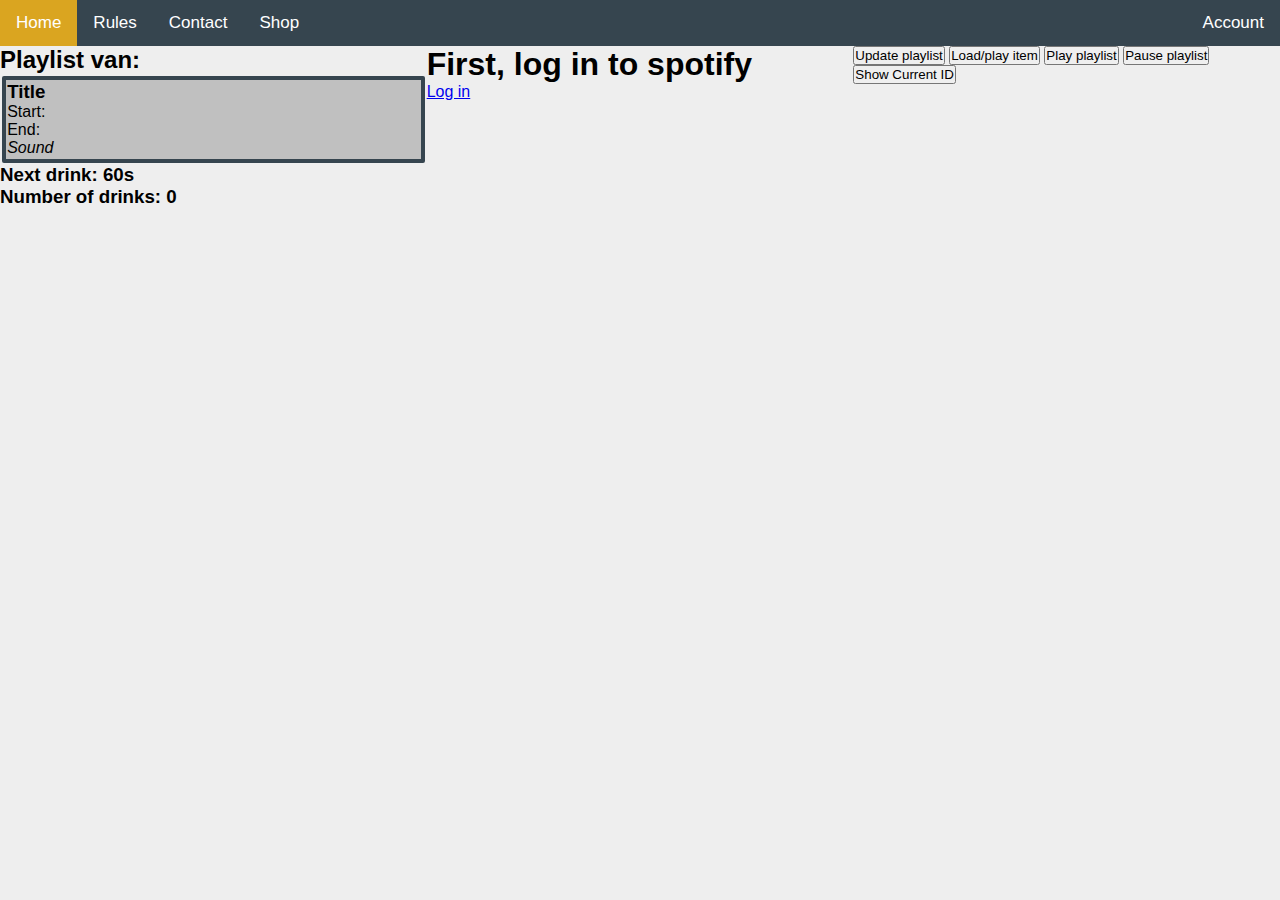
<file: index.html>
<!DOCTYPE html>
<html lang="en">
<head>
  <meta charset="UTF-8">
  <meta name="viewport" content="width=device-width, initial-scale=1.0">
  <title>De Club van 100</title>
  <link rel="stylesheet" type="text/css" title="Cool stylesheet" href="css/style.css">
</head>
<body>
  <header>
    <ul class="topnav">
      <li class="active"><a href="index.html">Home</a></li>
      <li><a href="page/rules.html">Rules</a></li>
      <li><a href="page/contact.html">Contact</a></li>
      <li><a href="page/shop.html">Shop</a></li>
      <li class="right"><a href="page/account.html">Account</a></li>
    </ul>
  </header>
  <main>
    <!-- 1. The <iframe> (and video player) will replace this <div> tag. -->
    <section id="section-playlist">
      <h2>Playlist van: </h2>
      <ol id="playlist">
        <li class="listItem playing-item">
          <h3 data-videoId="">Title</h3>
          <p data-time="">Start: </p>
          <p data-time="">End: </p>
          <i data-sound="airhorn">Sound</i>
        </li>
      </ol>
    </section>

    <section id="section-player">
      <section id="player"></section>

      <div>
         <div id="login">
          <h1>First, log in to spotify</h1>
          <a href="/login">Log in</a>
         </div>
         <div id="loggedin">
         </div>
      </div>
      <script id="loggedin-template" type="text/x-handlebars-template">
         <h1>Logged in as </h1>
         <img id="avatar" width="200" src="" />
         <dl>
          <dt>Display name</dt><dd></dd>
          <dt>Username</dt><dd></dd>
          <dt>Email</dt><dd></dd>
          <dt>Spotify URI</dt><dd><a href=""></a></dd>
          <dt>Link</dt><dd><a href=""></a></dd>
          <dt>Profile Image</dt><dd></dd>
         </dl>
         <p><a href="/">Log in again</a></p>
      </script>
    </section>

    <section id="section-buttons">
      <button id="button-updatePlaylist">Update playlist</button>
      <button id="button-loadItem">Load/play item</button>
      <button id="button-playPlaylist">Play playlist</button>
      <button id="button-pausePlaylist">Pause playlist</button>
      <button id="button-showCurrentID">Show Current ID</button>
    </section>
    <section id="section-timer">
      <h3>Next drink: <span id="timer" data-time="60">60</span>s</h3>
      <h3>Number of drinks: <span id="songNumber">0</span></h3>
    </section>
  </main>
  <footer>

  </footer>
  <div id="root"></div>
  <script src="playlist/data.json" type="text/javascript"></script>
  <script src="js/main.js" type="text/javascript"></script>
</body>
</file>
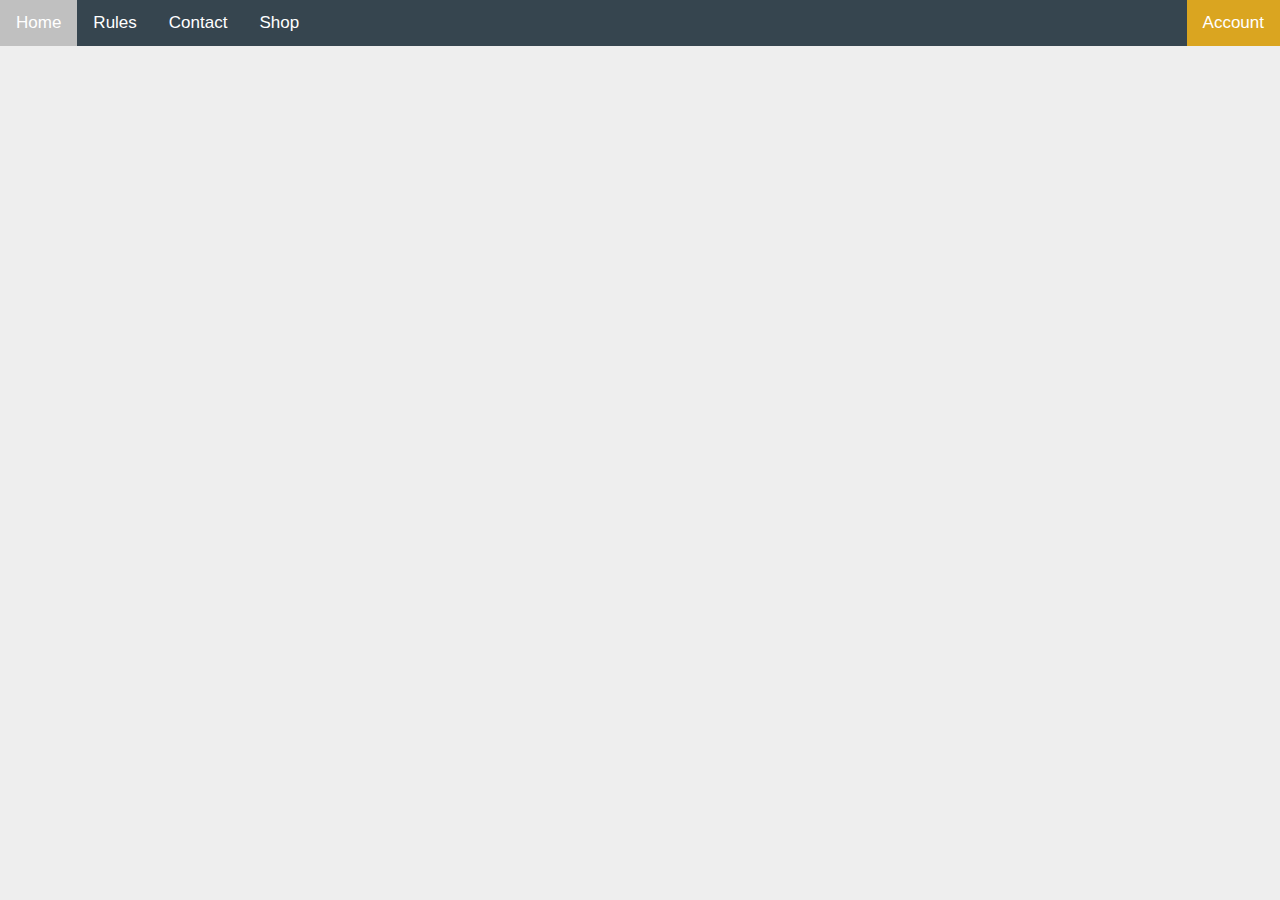
<file: page/account.html>
<!DOCTYPE html>
<html lang="en">
<head>
  <meta charset="UTF-8">
  <meta name="viewport" content="width=device-width, initial-scale=1.0">
  <title>De Club van 100</title>
  <link rel="stylesheet" type="text/css" title="Cool stylesheet" href="../css/style.css">
</head>
<body>
  <header>
    <ul class="topnav">
      <li><a href="../index.html">Home</a></li>
      <li><a href="rules.html">Rules</a></li>
      <li><a href="contact.html">Contact</a></li>
      <li><a href="shop.html">Shop</a></li>
      <li class="right active"><a href="account.html">Account</a></li>
    </ul>
  </header>
  <main>

  </main>
  <footer>

  </footer>
  <div id="root"></div>
  <script src="../js/main.js" type="text/javascript"></script>
</body>
</html>
</file>
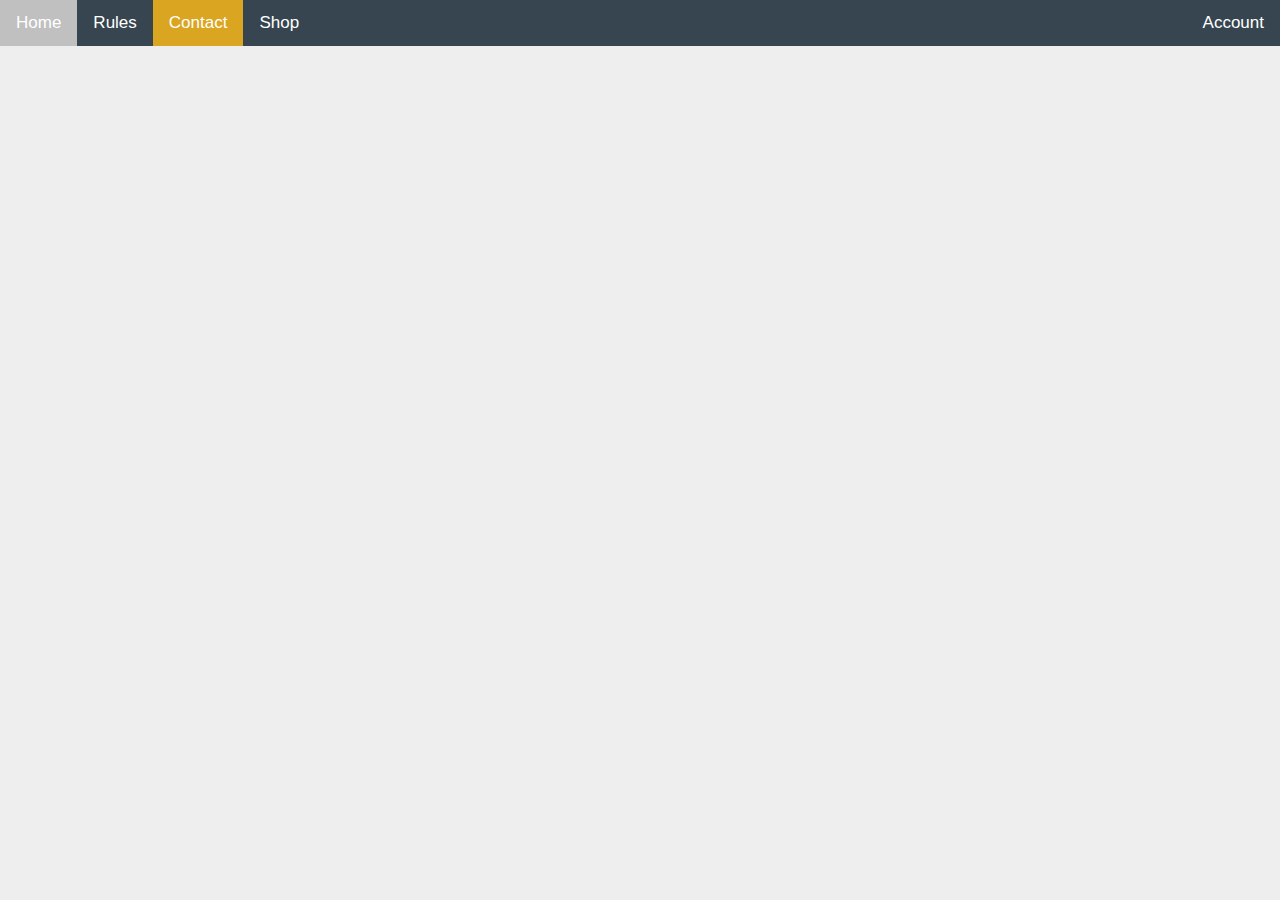
<file: page/contact.html>
<!DOCTYPE html>
<html lang="en">
<head>
  <meta charset="UTF-8">
  <meta name="viewport" content="width=device-width, initial-scale=1.0">
  <title>De Club van 100</title>
  <link rel="stylesheet" type="text/css" title="Cool stylesheet" href="../css/style.css">
</head>
<body>
  <header>
    <ul class="topnav">
      <li><a href="../index.html">Home</a></li>
      <li><a href="rules.html">Rules</a></li>
      <li class="active"><a href="contact.html">Contact</a></li>
      <li><a href="shop.html">Shop</a></li>
      <li class="right"><a href="account.html">Account</a></li>
    </ul>
  </header>
  <main>

  </main>
  <footer>

  </footer>
  <div id="root"></div>
  <script src="../js/main.js" type="text/javascript"></script>
</body>
</html>
</file>
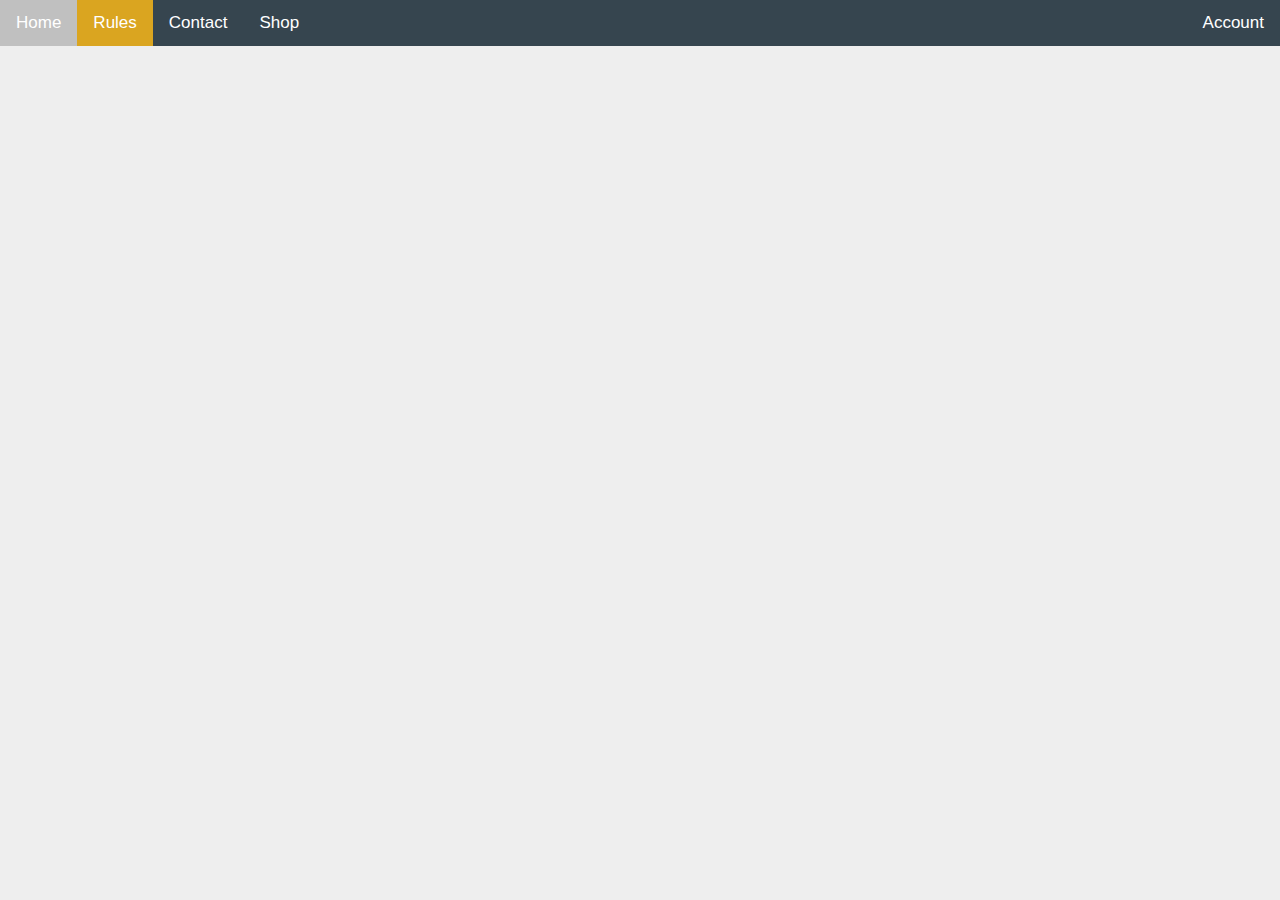
<file: page/rules.html>
<!DOCTYPE html>
<html lang="en">
<head>
  <meta charset="UTF-8">
  <meta name="viewport" content="width=device-width, initial-scale=1.0">
  <title>De Club van 100</title>
  <link rel="stylesheet" type="text/css" title="Cool stylesheet" href="../css/style.css">
</head>
<body>
  <header>
    <ul class="topnav">
      <li><a href="../index.html">Home</a></li>
      <li class="active"><a href="rules.html">Rules</a></li>
      <li><a href="contact.html">Contact</a></li>
      <li><a href="shop.html">Shop</a></li>
      <li class="right"><a href="account.html">Account</a></li>
    </ul>
  </header>
  <main>

  </main>
  <footer>

  </footer>
  <div id="root"></div>
  <script src="../js/main.js" type="text/javascript"></script>
</body>
</html>
</file>
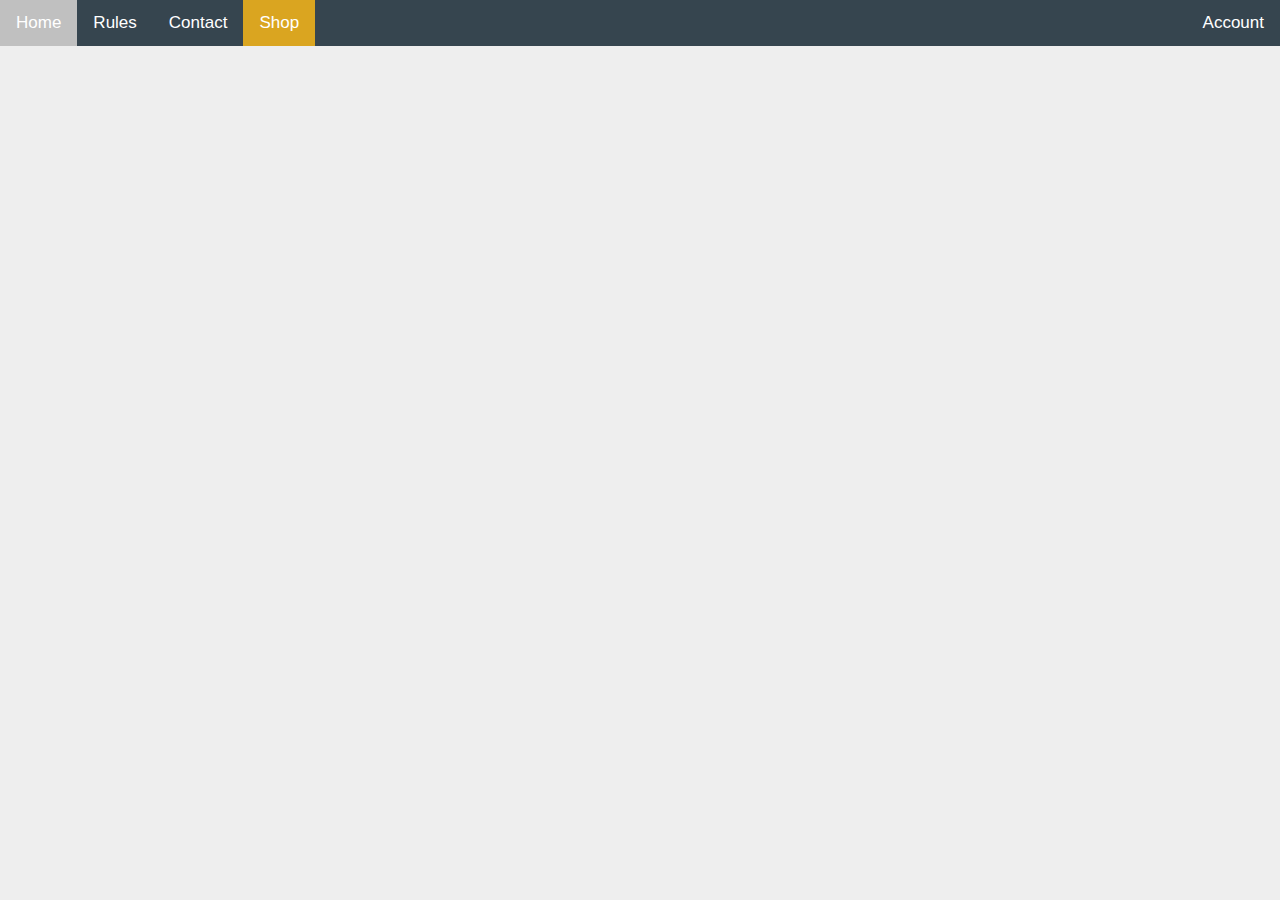
<file: page/shop.html>
<!DOCTYPE html>
<html lang="en">
<head>
  <meta charset="UTF-8">
  <meta name="viewport" content="width=device-width, initial-scale=1.0">
  <title>De Club van 100</title>
  <link rel="stylesheet" type="text/css" title="Cool stylesheet" href="../css/style.css">
</head>
<body>
  <header>
    <ul class="topnav">
      <li><a href="../index.html">Home</a></li>
      <li><a href="rules.html">Rules</a></li>
      <li><a href="contact.html">Contact</a></li>
      <li class="active"><a href="shop.html">Shop</a></li>
      <li class="right"><a href="account.html">Account</a></li>
    </ul>
  </header>
  <main>

  </main>
  <footer>

  </footer>
  <div id="root"></div>
  <script src="../js/main.js" type="text/javascript"></script>
</body>
</html>
</file>
<file: css/style.css>
*, *::before, *::after{
  padding: 0;
  margin: 0;
  box-sizing: border-box;
}

:root{
  --background-color: rgba(17,29,94,1);
  --grey-color: #eeeeee;
  --charcoal-color: #36454f;
  --bronze-color: #cc6633;
  --silver-color: #C0C0C0;
  --golden-color: #DAA520;
}

html{
  font-size: 62,5%;
}

body{
  max-width:
  font-size: 2.4rem;
  font-family: sans-serif;
  background-color: var(--grey-color);
}

/* Nav links */
.topnav {
  display: flex;
  list-style-type: none;
  background-color: var(--charcoal-color);
  overflow: hidden;
}
.topnav li {
  text-align: center;
  padding: 13px 16px;
  font-size: 17px;
}
.topnav li:hover {
  background-color: var(--silver-color);
  color: black;
}
.topnav li.active {
  background-color: var(--golden-color);
  color: var(--grey-color);
}
.topnav a{
  text-decoration: none;
  color: white;
}
.right{
  position: absolute;
  right: 0;
}
main{
  display: grid;
  grid-template-columns: 1fr 1fr 1fr;
  grid-template-rows: 1fr 1fr;
}
.listItem{
  border: 4px solid var(--charcoal-color);
  border-radius: 2px;
  margin: 0.1em;
  padding: 0.1em;
  overflow: hidden;
}

.playing-item{
  background-color: var(--silver-color);
}
</file>
